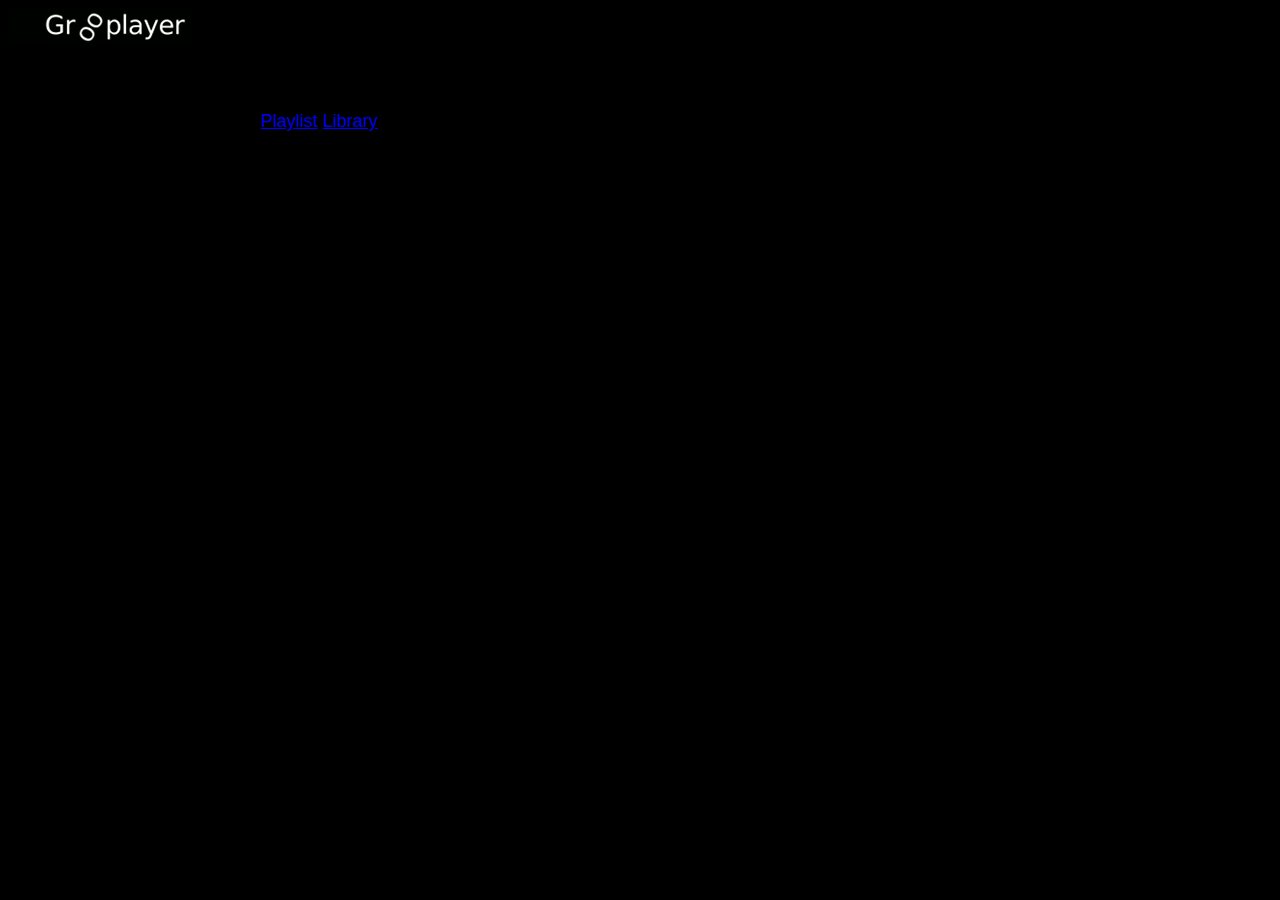
<file: preload/preload/index.html>
<!DOCTYPE html>
<html>
<head>
    <meta charset="utf-8" />
    <title>Grooplayer</title>
        <link rel="stylesheet" type="text/css" href="main.css" />
        <script src="http://ajax.googleapis.com/ajax/libs/jquery/1.9.0/jquery.min.js"></script>
        <script src="base.js"></script>
<link href='http://fonts.googleapis.com/css?family=Jura&subset=latin,cyrillic' rel='stylesheet' type='text/css'>
</head>
<body>
<img src="load.gif" alt=""/>
<div id="player">
    <div id="navigation">
        <a href="#playlist_" id="playlist_link">Playlist</a>
        <a href="#library_" id="library_link">Library</a>
    </div>
    <div id="controls">&nbsp;
    </div>
    <div id="listing">
        <div id="playlist">
        </div>
        <div id="library">
        </div>
    </div>
    <br class="clear"/>
</div>
</body>
</html>
</file>
<file: preload/preload/main.css>
html {background: #000; color: white; font-family: 'Arial', sans-serif; font-size: 18px}
.author {color: #4FF; font-weight: bold; font-size: .8em;}
.title {color: #FFF; font-weight: bold; font-size: .7em;}
.jidget {background: rgba(255,255,255,0.1); border-bottom: 1px solid rgba(0,0,0,0.5); padding: .1em .2em; border-radius: .1em; margin-bottom: 1px}
.clear {clear: both}
#player {width: 60%; margin: 5% auto; background: rgba(0,0,0,0.2); min-height: 100px}
#library {display: none}
#playlist.{display: none}

#controls {float: left; width: 40%;}
#listing {float: left; width: 60%;}
</file>
